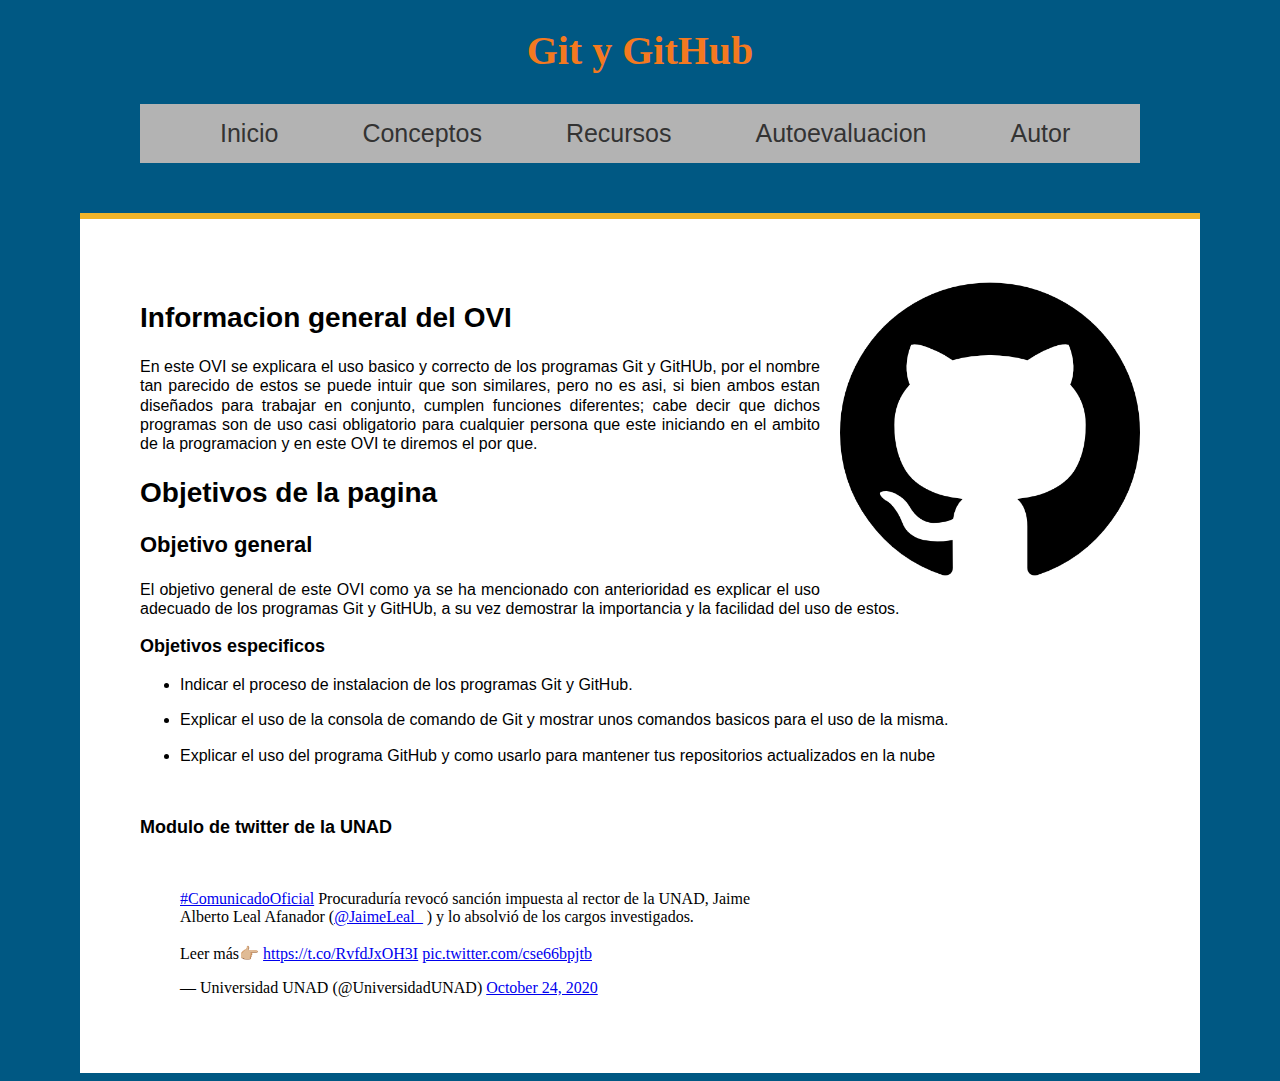
<file: index.html>
<!DOCTYPE html>
<html lang="es" dir="ltr">
  <head>
    <meta name=»author» content="Juan Jose Gamez" />
    <meta name=»google» content=»nositelinkssearchbox» />
    <meta name=»keywords» content=» Git, GitHub, Unad, Html » />
    <meta name=»description» content="OVI explicativo sobre Git y GitHub,
    realizado por estudiante de la UNAD en el año 2020 como parte de un trabajo
    del curso de diseño web" />
    <meta charset="utf-8">
    <title>Git y GitHub</title>
    <link rel="stylesheet" href="styles.css">
  </head>
  <body>
    <h1 class="t_principal">Git y GitHub</h1>
    <header>

      <nav class="navegacion">
        <ul class="menu">
          <li> <a href="index.html">Inicio</a></li>
          <li> <a href="#">Conceptos</a>
              <ul class="submenu">
                <li> <a href="Conceptos01.html">Git</a></li>
                <li> <a href="Conceptos02.html">GitHUb</a></li>
              </ul>
          </li>
          <li> <a href="#">Recursos</a>
              <ul class="submenu">
                <li> <a href="Recursos01.html">Recursos visuales</a></li>
                <li> <a href="Recursos02.html">Recursos</a></li>
              </ul>
          </li>
          <li> <a href="#">Autoevaluacion</a>
              <ul class="submenu">
                <li> <a href="Autoevaluacion01.html">Autoevaluacion 1</a></li>
                <li> <a href="Autoevaluacion02.html">Autoevaluacion 2</a></li>
                <li> <a href="evaluacion.html">Evaluacion del sitio</a> </li>
              </ul>
          </li>
          <li> <a href="Autor.html">Autor</a></li>

        </ul>
      </nav>
    </header>


    <div class="container">
      <img class="ima_derecha"src="Img/logo_github.png" alt="">

      <h2 class="t_2">Informacion general del OVI</h2>
        <p class="parrafo">En este OVI se explicara el uso basico y correcto de los programas Git y GitHUb, por el nombre tan parecido de estos se
        puede intuir que son similares, pero no es asi, si bien ambos estan diseñados para trabajar en conjunto, cumplen funciones
      diferentes; cabe decir que dichos programas son de uso casi obligatorio para cualquier persona que este iniciando en el ambito de la programacion
    y en este OVI te diremos el por que.</p>
    <h2 class="t_2">Objetivos de la pagina</h2>
      <h3 class="t_3">Objetivo general</h3>
        <p class="parrafo">El objetivo general de este OVI como ya se ha mencionado con anterioridad es explicar el uso adecuado de los programas Git y
        GitHUb, a su vez demostrar la importancia y la facilidad del uso de estos.</p>
      <h3 class="t_4">Objetivos especificos</h3>
        <ul>
          <li>
            <p class="parrafo">Indicar el proceso de instalacion de los programas Git y GitHub.</p>
          </li>
          <li>
            <p class="parrafo">Explicar el uso de la consola de comando de Git y mostrar unos comandos basicos para el uso de la misma.</p>
          </li>
          <li>
            <p class="parrafo">Explicar el uso del programa GitHub y como usarlo para mantener tus repositorios actualizados en la nube</p>
          </li>
        </ul>
        <br>
      <h3 class="t_4">Modulo de twitter de la UNAD</h3>
        <br>
          <div>
            <aside class="modulo">
              <blockquote class="twitter-tweet"><p lang="es" dir="ltr"><a href="https://twitter.com/hashtag/ComunicadoOficial?src=hash&amp;ref_src=twsrc%5Etfw">#ComunicadoOficial</a> Procuraduría revocó sanción impuesta al rector de la UNAD, Jaime Alberto Leal Afanador (<a href="https://twitter.com/JaimeLeal_?ref_src=twsrc%5Etfw">@JaimeLeal_</a> ) y lo absolvió de los cargos investigados.<br><br>Leer más👉🏼 <a href="https://t.co/RvfdJxOH3I">https://t.co/RvfdJxOH3I</a> <a href="https://t.co/cse66bpjtb">pic.twitter.com/cse66bpjtb</a></p>&mdash; Universidad UNAD (@UniversidadUNAD) <a href="https://twitter.com/UniversidadUNAD/status/1320010854277042176?ref_src=twsrc%5Etfw">October 24, 2020</a></blockquote> <script async src="https://platform.twitter.com/widgets.js" charset="utf-8"></script>

            </aside>
          </div>

    </div>



  </body>
</html>
</file>
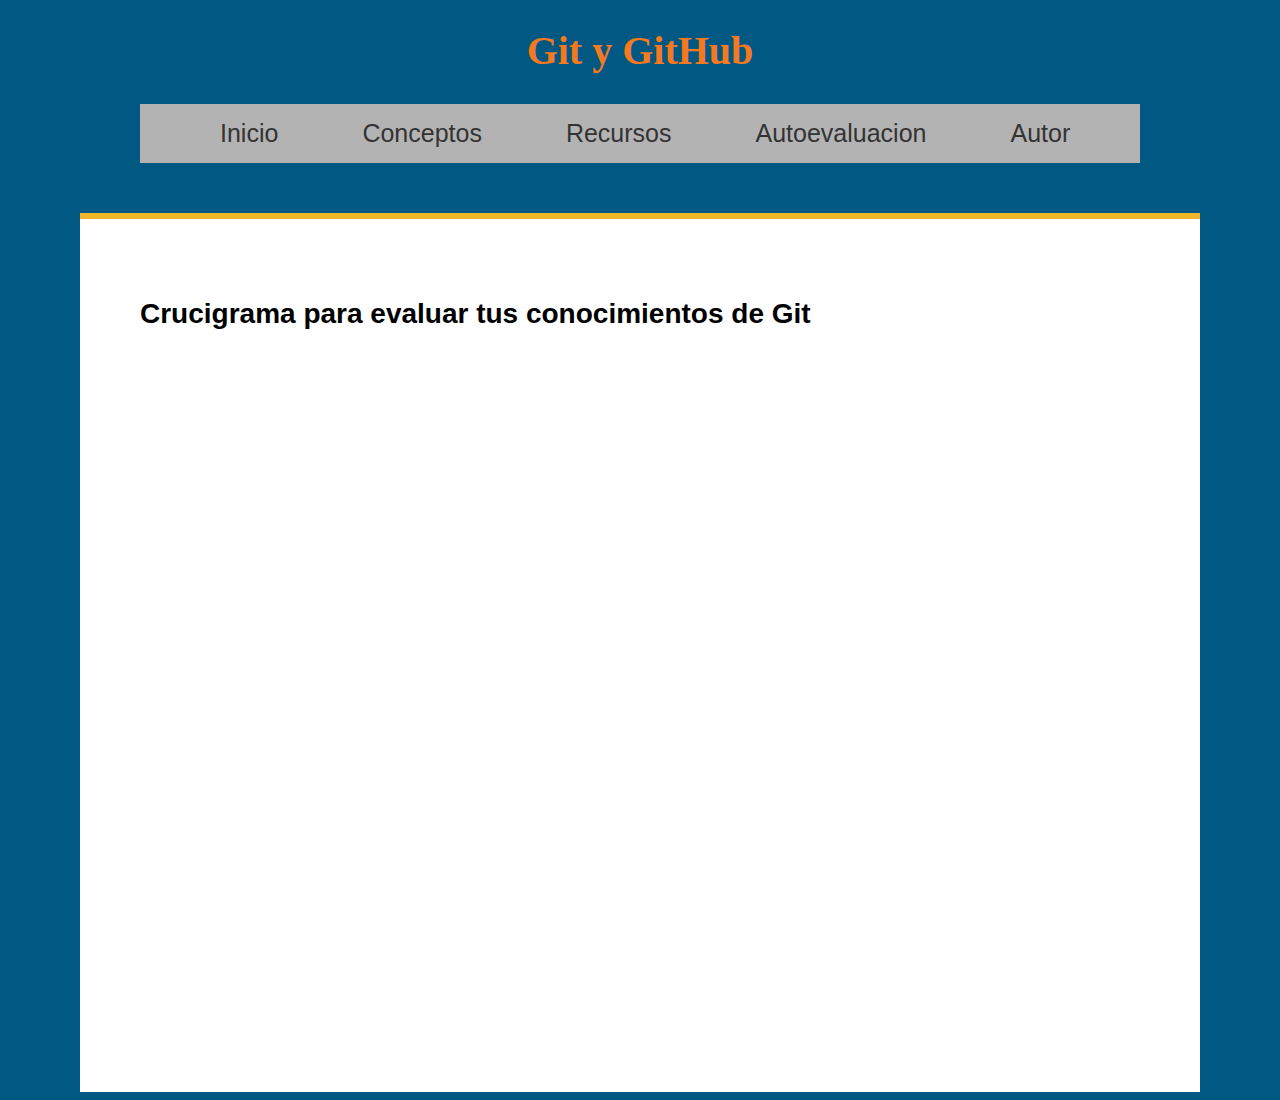
<file: Autoevaluacion01.html>
<!DOCTYPE html>
<html lang="en" dir="ltr">
  <head>
    <meta charset="utf-8">
    <title>Git y GitHub</title>
    <link rel="stylesheet" href="styles.css">
  </head>
  <body>
    <h1 class="t_principal">Git y GitHub</h1>
    <header>

      <nav class="navegacion">
        <ul class="menu">
          <li> <a href="index.html">Inicio</a></li>
          <li> <a href="#">Conceptos</a>
              <ul class="submenu">
                <li> <a href="Conceptos01.html">Git</a></li>
                <li> <a href="Conceptos02.html">GitHUb</a></li>
              </ul>
          </li>
          <li> <a href="#">Recursos</a>
              <ul class="submenu">
                <li> <a href="Recursos01.html">Recursos visuales</a></li>
                <li> <a href="Recursos02.html">Recursos </a></li>
              </ul>
          </li>
          <li> <a href="#">Autoevaluacion</a>
              <ul class="submenu">
                <li> <a href="Autoevaluacion01.html">Autoevaluacion 1</a></li>
                <li> <a href="Autoevaluacion02.html">Autoevaluacion 2</a></li>
                <li> <a href="evaluacion.html">Evaluacion del sitio</a> </li>
              </ul>
          </li>
          <li> <a href="Autor.html">Autor</a></li>

        </ul>
      </nav>
    </header>

     <div class="container">
       <h1 class="t_2">Crucigrama para evaluar tus conocimientos de Git</h1>
       <iframe width="765" height="680" frameborder="0" src="https://es.educaplay.com/juego/7832064-evaluacion_git.html"></iframe>
     </div>


  </body>
</html>
</file>
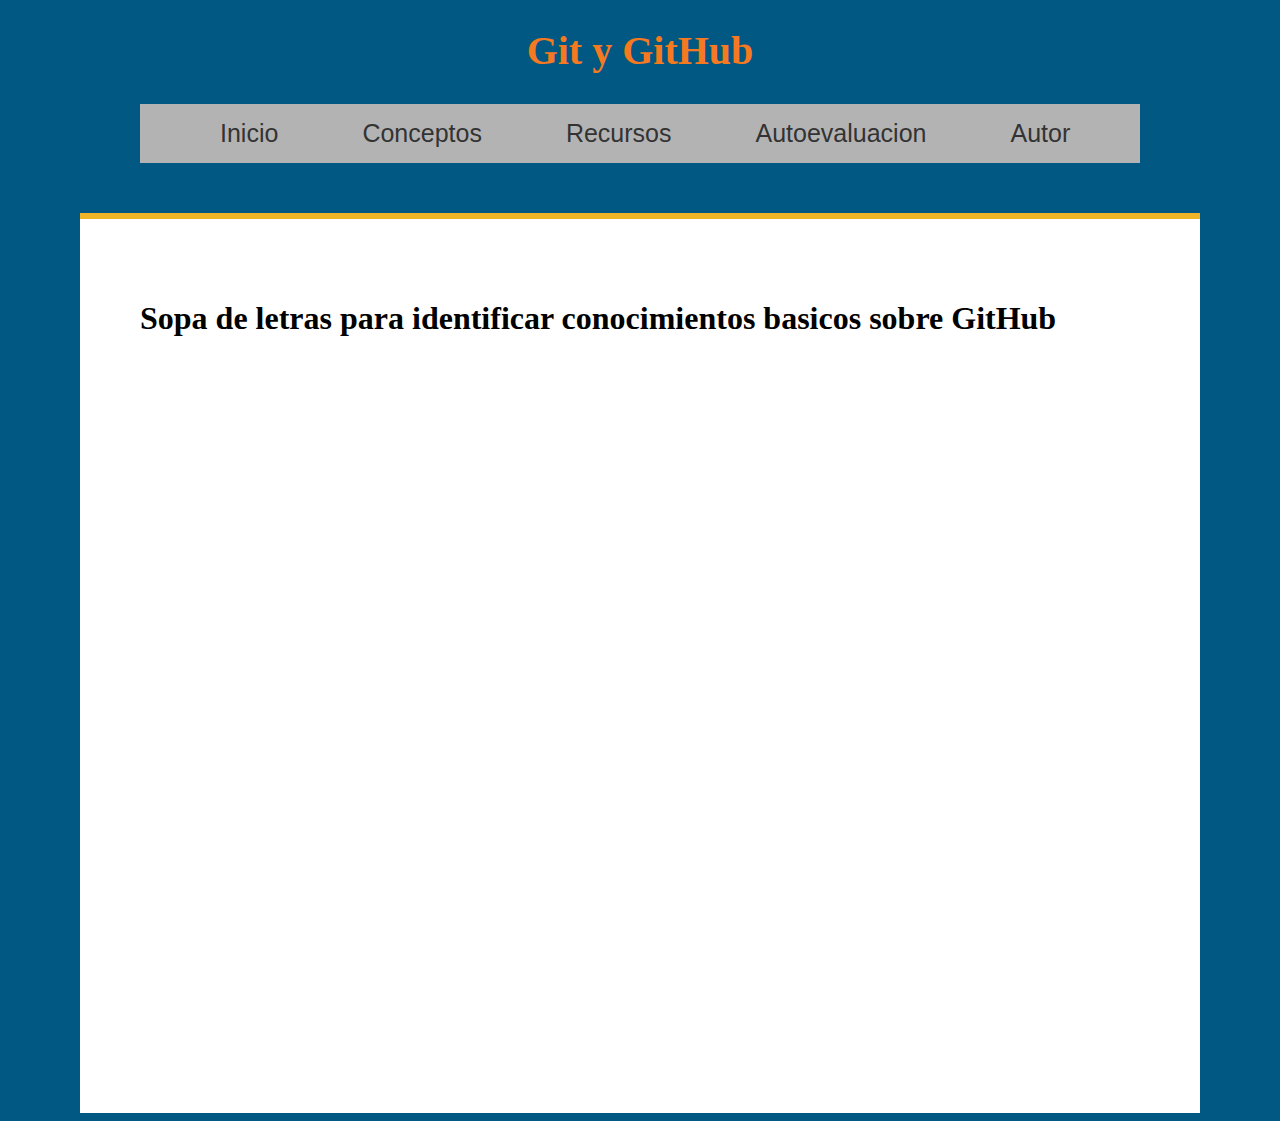
<file: Autoevaluacion02.html>
<!DOCTYPE html>
<html lang="en" dir="ltr">
  <head>
    <meta charset="utf-8">
    <title>Git y GitHub</title>
    <link rel="stylesheet" href="styles.css">
  </head>
  <body>
    <h1 class="t_principal">Git y GitHub</h1>
    <header>

      <nav class="navegacion">
        <ul class="menu">
          <li> <a href="index.html">Inicio</a></li>
          <li> <a href="#">Conceptos</a>
              <ul class="submenu">
                <li> <a href="Conceptos01.html">Git</a></li>
                <li> <a href="Conceptos02.html">GitHUb</a></li>
              </ul>
          </li>
          <li> <a href="#">Recursos</a>
              <ul class="submenu">
                <li> <a href="Recursos01.html">Recursos visuales</a></li>
                <li> <a href="Recursos02.html">Recursos</a></li>
              </ul>
          </li>
          <li> <a href="#">Autoevaluacion</a>
              <ul class="submenu">
                <li> <a href="Autoevaluacion01.html">Autoevaluacion 1</a></li>
                <li> <a href="Autoevaluacion02.html">Autoevaluacion 2</a></li>
                <li> <a href="evaluacion.html">Evaluacion del sitio</a> </li>
              </ul>
          </li>
          <li> <a href="Autor.html">Autor</a></li>

        </ul>
      </nav>
    </header>

    <div class="container">
      <h1 class:"t_2">
        Sopa de letras para identificar conocimientos basicos sobre GitHub
      </h1>
      <iframe width="795" height="690" frameborder="0" src="https://es.educaplay.com/juego/7832364-evolucion_github.html"></iframe>
    </div>

  </body>
</html>
</file>
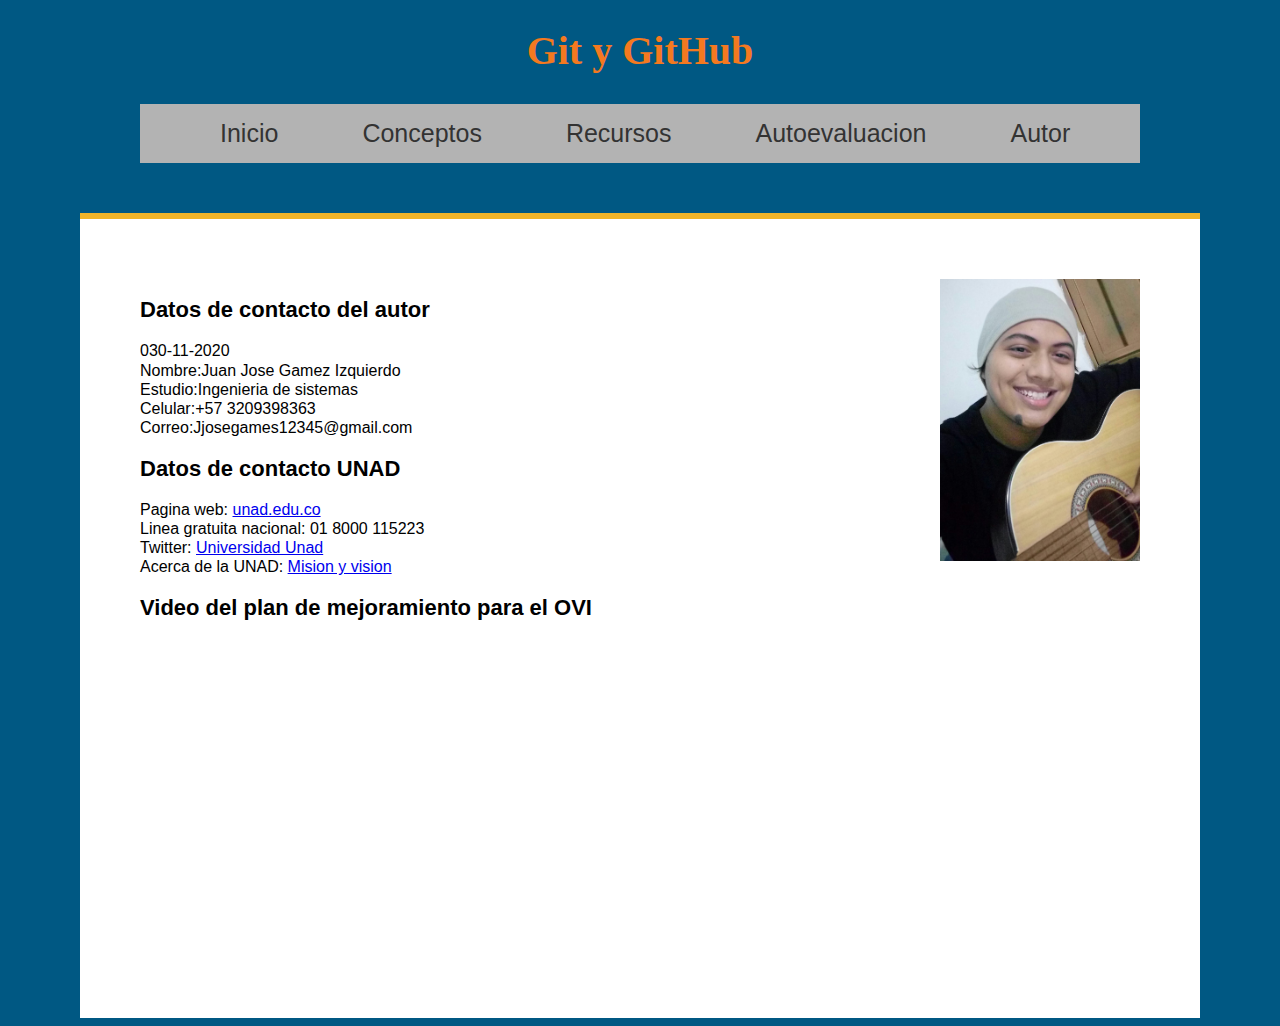
<file: Autor.html>
<!DOCTYPE html>
<html lang="en" dir="ltr">
  <head>
    <meta charset="utf-8">
    <title>Git y GitHub</title>
    <link rel="stylesheet" href="styles.css">
  </head>
  <body>
    <h1 class="t_principal">Git y GitHub</h1>
    <header>

      <nav class="navegacion">
        <ul class="menu">
          <li> <a href="index.html">Inicio</a></li>
          <li> <a href="#">Conceptos</a>
              <ul class="submenu">
                <li> <a href="Conceptos01.html">Git</a></li>
                <li> <a href="Conceptos02.html">GitHUb</a></li>
              </ul>
          </li>
          <li> <a href="#">Recursos</a>
              <ul class="submenu">
                <li> <a href="Recursos01.html">Recursos visuales</a></li>
                <li> <a href="Recursos02.html">Recursos </a></li>
              </ul>
          </li>
          <li> <a href="#">Autoevaluacion</a>
              <ul class="submenu">
                <li> <a href="Autoevaluacion01.html">Autoevaluacion 1</a></li>
                <li> <a href="Autoevaluacion02.html">Autoevaluacion 2</a></li>
                <li> <a href="evaluacion.html">Evaluacion del sitio</a> </li>
              </ul>
          </li>
          <li> <a href="Autor.html">Autor</a></li>

        </ul>
      </nav>
    </header>

    <div class="container">
      <img class="ima_derecha3"src="Img/autor.jpg" alt="">
      <h2 class="t_3">Datos de contacto del autor</h2>

        <p class="parrafo">
          <time>030-11-2020</time><br>
            <strong>Nombre:</strong>Juan Jose Gamez Izquierdo<br>
            <strong>Estudio:</strong>Ingenieria de sistemas<br>
            <strong>Celular:</strong>+57 3209398363<br>
            <strong>Correo:</strong>Jjosegames12345@gmail.com<br>
        </p>

      <h2 class="t_3">Datos de contacto UNAD</h2>
        <p class="parrafo">
          <strong>Pagina web: </strong> <a href="https://www.unad.edu.co/">unad.edu.co</a> <br>
          <strong>Linea gratuita nacional: </strong> 01 8000 115223 <br>
          <strong>Twitter: </strong> <a href="https://twitter.com/UniversidadUNAD">Universidad Unad</a> <br>
          <strong>Acerca de la UNAD: </strong> <a href="https://informacion.unad.edu.co/"> Mision y vision</a>
        </p>
        <h2 class="t_3">Video del plan de mejoramiento para el OVI</h2>
        <iframe width="560" height="315" src="https://www.youtube.com/embed/nYPp9CNBnVY" frameborder="0" allow="accelerometer; autoplay; clipboard-write; encrypted-media; gyroscope; picture-in-picture" allowfullscreen></iframe>

    </div>



  </body>
</html>
</file>
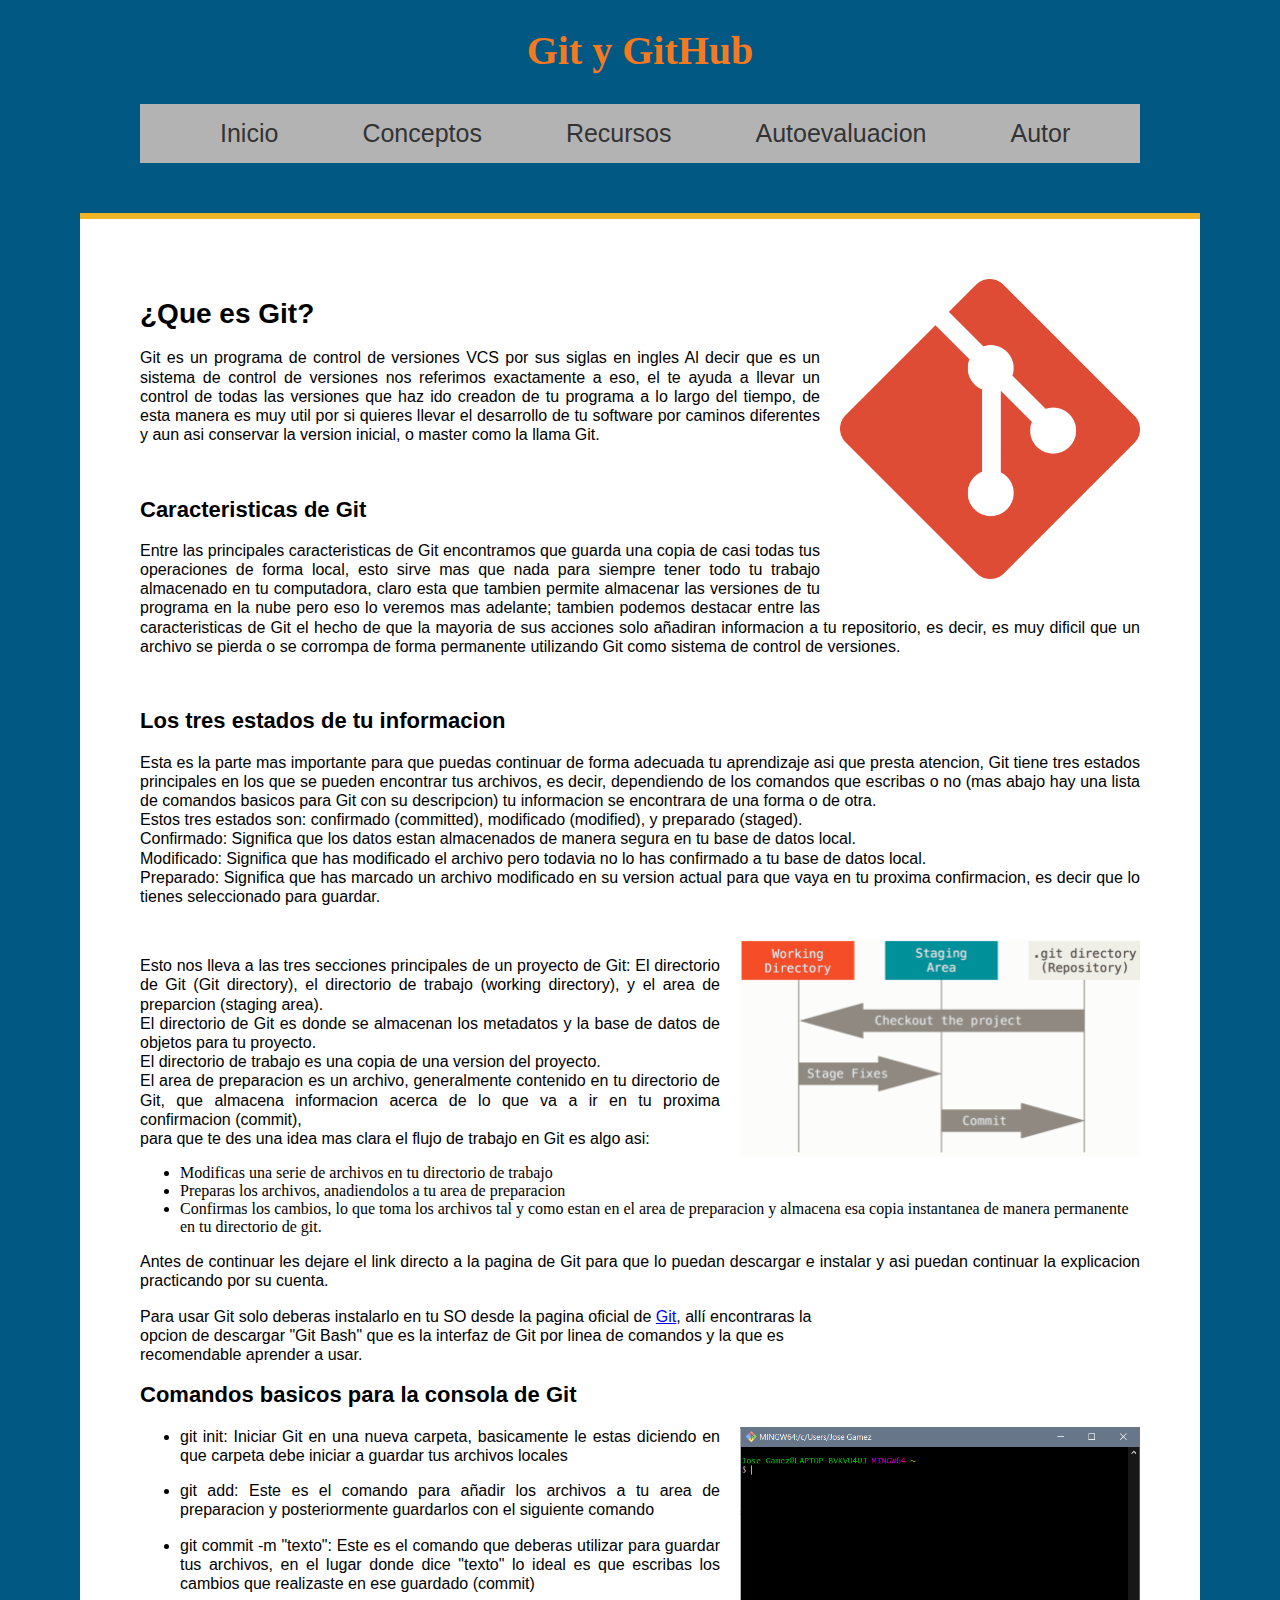
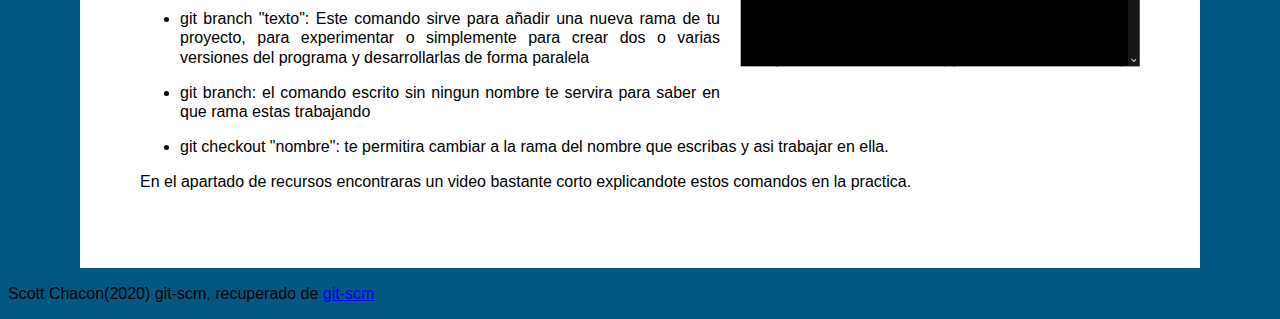
<file: Conceptos01.html>
<!DOCTYPE html>
<html lang="en" dir="ltr">
  <head>
    <meta charset="utf-8">
    <title>Git y GitHub</title>
    <link rel="stylesheet" href="styles.css">
  </head>
  <body>
    <h1 class="t_principal">Git y GitHub</h1>
    <header>

      <nav class="navegacion">
        <ul class="menu">
          <li> <a href="index.html">Inicio</a></li>
          <li> <a href="#">Conceptos</a>
              <ul class="submenu">
                <li> <a href="Conceptos01.html">Git</a></li>
                <li> <a href="Conceptos02.html">GitHUb</a></li>
              </ul>
          </li>
          <li> <a href="#">Recursos</a>
              <ul class="submenu">
                <li> <a href="Recursos01.html">Recursos visuales</a></li>
                <li> <a href="Recursos02.html">Recursos</a></li>
              </ul>
          </li>
          <li> <a href="#">Autoevaluacion</a>
              <ul class="submenu">
                <li> <a href="Autoevaluacion01.html">Autoevaluacion 1</a></li>
                <li> <a href="Autoevaluacion02.html">Autoevaluacion 2</a></li>
                <li> <a href="evaluacion.html">Evaluacion del sitio</a> </li>
              </ul>
          </li>
          <li> <a href="Autor.html">Autor</a></li>

        </ul>
      </nav>
    </header>

     <div class="container">
       <img class="ima_derecha"src="Img/logo_git.png" alt="">
       <h1 class="t_2">¿Que es Git?</h1>
       <p class="parrafo">Git es un programa de control de versiones VCS por sus siglas en ingles
       Al decir que es un sistema de control de versiones nos referimos exactamente a eso, el
      te ayuda a llevar un control de todas las versiones que haz ido creadon de tu programa
    a lo largo del tiempo, de esta manera es muy util por si quieres llevar el desarrollo de tu
   software por caminos diferentes y aun asi conservar la version inicial, o master como la llama
 Git. </p>
     <br>
     <h2 class="t_3"> Caracteristicas de Git</h2>
     <p class="parrafo">
       Entre las principales caracteristicas de Git encontramos que guarda una copia de casi
       todas tus operaciones de forma local, esto sirve mas que nada para siempre tener todo tu
       trabajo almacenado en tu computadora, claro esta que tambien permite almacenar las versiones
       de tu programa en la nube pero eso lo veremos mas adelante; tambien podemos destacar
       entre las caracteristicas de Git el hecho de que la mayoria de sus acciones solo añadiran
        informacion a tu repositorio, es decir, es muy dificil que un archivo se pierda o se
        corrompa de forma permanente utilizando Git como sistema de control de versiones.
     </p>
     <br>
     <h2 class="t_3">Los tres estados de tu informacion</h2>
      <p class="parrafo">
        Esta es la parte mas importante para que puedas continuar de forma adecuada tu aprendizaje
        asi que presta atencion, Git tiene tres estados principales en los que se pueden encontrar
        tus archivos, es decir, dependiendo de los comandos que escribas o no (mas abajo hay
        una lista de comandos basicos para Git con su descripcion) tu informacion se encontrara
        de una forma o de otra. <br>
        Estos tres estados son: confirmado (committed), modificado (modified), y preparado (staged). <br>
        Confirmado: Significa que los datos estan almacenados de manera segura en tu base de datos local. <br>
        Modificado: Significa que has modificado el archivo pero todavia no lo has confirmado a tu base de
        datos local. <br>
        Preparado: Significa que has marcado un archivo modificado en su version actual para que
        vaya en tu proxima confirmacion, es decir que lo tienes seleccionado para guardar.
      </p>
      <br>
      <img class="ima_derecha2"src="Img/flujo.PNG" alt="">
      <p class="parrafo">
        Esto nos lleva a las tres secciones principales de un proyecto de Git: El directorio de Git
        (Git directory), el directorio de trabajo (working directory), y el area de preparcion
        (staging area). <br>
        El directorio de Git es donde se almacenan los metadatos y la base de datos de objetos para tu
        proyecto. <br>
        El directorio de trabajo es una copia de una version del proyecto. <br>
        El area de preparacion es un archivo, generalmente contenido en tu directorio de Git, que
        almacena informacion acerca de lo que va a ir en tu proxima confirmacion (commit),<br>
        para que te des una idea mas clara el flujo de trabajo en Git es algo asi: <br>
        <ul>
          <li>Modificas una serie de archivos en tu directorio de trabajo</li>
          <li>Preparas los archivos, anadiendolos a tu area de preparacion</li>
          <li>Confirmas los cambios, lo que toma los archivos tal y como estan en el area de preparacion
           y almacena esa copia instantanea de manera permanente en tu directorio de git.</li>
        </ul>

      </p>
      <p class="parrafo">Antes de continuar les dejare el link directo a la pagina de Git para que lo puedan descargar e instalar y asi
      puedan continuar la explicacion practicando por su cuenta.</p>
      <p class="parrafo">
        Para usar Git solo deberas instalarlo en tu SO desde la pagina
        oficial de <a href="https://git-scm.com/"> Git</a>, allí encontraras
        la<br> opcion de descargar "Git Bash" que es la interfaz de Git por
        linea de comandos y la que es<br> recomendable aprender a usar.
      </p>
      <h2 class="t_3">Comandos basicos para la consola de Git</h2>
      <img class="ima_derecha2"src="Img/git_bash.PNG" alt="">

      <ul>
        <li>
          <p class="parrafo">git init: Iniciar Git en una nueva carpeta, basicamente le estas
          diciendo en que carpeta debe iniciar a guardar tus archivos locales</p>
        </li>
        <li>
          <p class="parrafo">git add: Este es el comando para añadir los archivos a tu area de preparacion y posteriormente guardarlos con el siguiente comando</p>
        </li>
        <li>
          <p class="parrafo">git commit -m "texto": Este es el comando que deberas utilizar para guardar tus archivos, en el lugar donde dice "texto"
          lo ideal es que escribas los cambios que realizaste en ese guardado (commit)</p>
        </li>
        <li>
          <p class="parrafo">git branch "texto": Este comando sirve para añadir una nueva rama de tu proyecto, para experimentar o simplemente para crear
          dos o varias versiones del programa y desarrollarlas de forma paralela</p>
        </li>
        <li>
          <p class="parrafo">git branch: el comando escrito sin ningun nombre te servira para saber en que rama estas trabajando</p>
        </li>
        <li>
          <p class="parrafo">git checkout "nombre": te permitira cambiar a la rama del nombre que escribas y asi trabajar en ella.</p>
        </li>
      </ul>
      <p class="parrafo">En el apartado de recursos encontraras un video bastante corto explicandote estos comandos en la practica.</p>
     </div>
     <p class="parrafo">Scott Chacon(2020) git-scm, recuperado de <a href="https://normasapa.com/como-citar-referenciar-paginas-web-con-normas-apa/">git-scm</a> </p>

  </body>
</html>
</file>
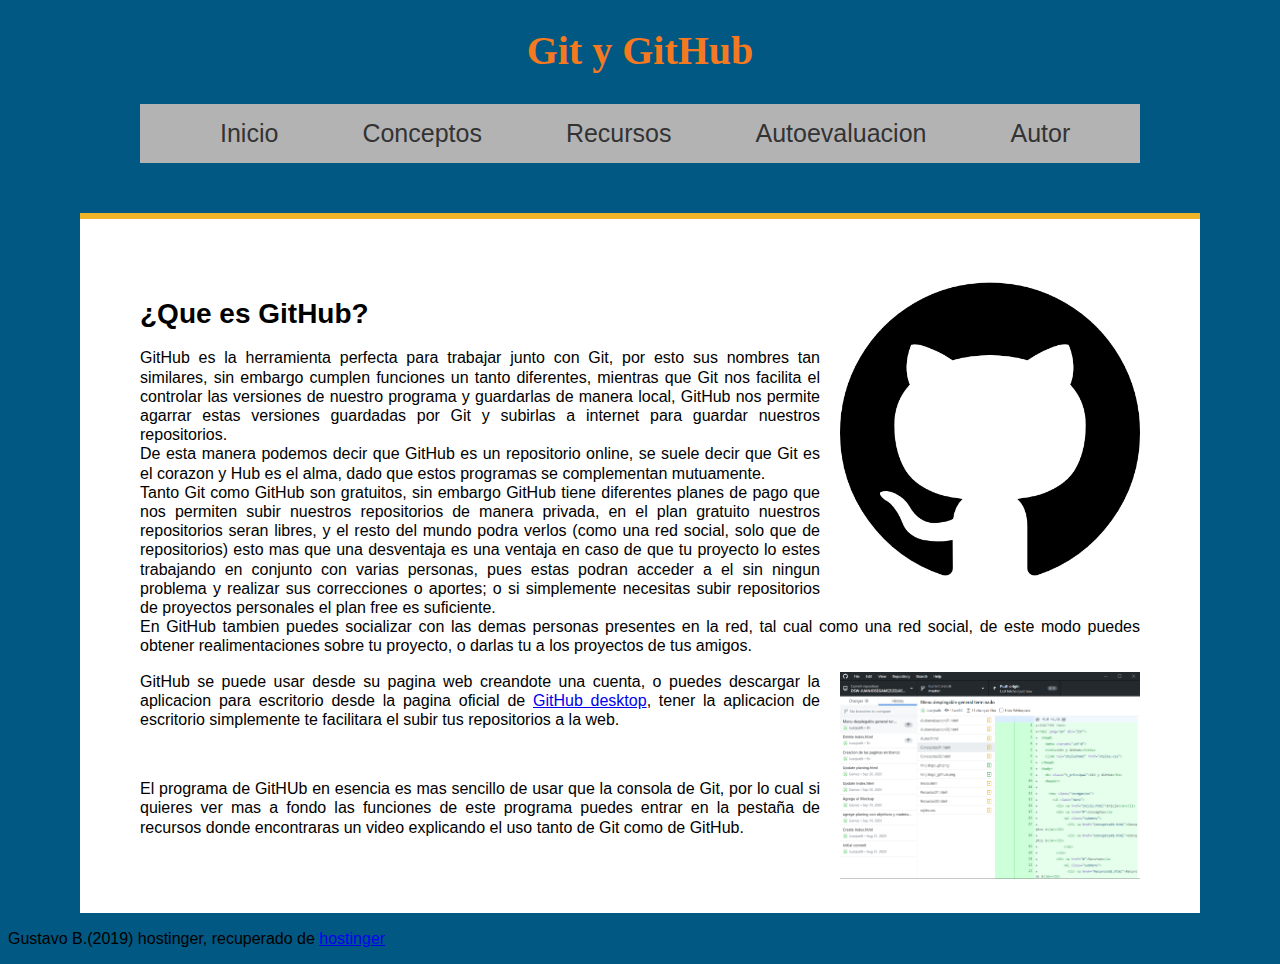
<file: Conceptos02.html>
<!DOCTYPE html>
<html lang="en" dir="ltr">
  <head>
    <meta charset="utf-8">
    <title>Git y GitHub</title>
    <link rel="stylesheet" href="styles.css">
  </head>
  <body>
    <h1 class="t_principal">Git y GitHub</h1>
    <header>

      <nav class="navegacion">
        <ul class="menu">
          <li> <a href="index.html">Inicio</a></li>
          <li> <a href="#">Conceptos</a>
              <ul class="submenu">
                <li> <a href="Conceptos01.html">Git</a></li>
                <li> <a href="Conceptos02.html">GitHUb</a></li>
              </ul>
          </li>
          <li> <a href="#">Recursos</a>
              <ul class="submenu">
                <li> <a href="Recursos01.html">Recursos visuales</a></li>
                <li> <a href="Recursos02.html">Recursos</a></li>
              </ul>
          </li>
          <li> <a href="#">Autoevaluacion</a>
              <ul class="submenu">
                <li> <a href="Autoevaluacion01.html">Autoevaluacion 1</a></li>
                <li> <a href="Autoevaluacion02.html">Autoevaluacion 2</a></li>
                <li> <a href="evaluacion.html">Evaluacion del sitio</a> </li>
              </ul>
          </li>
          <li> <a href="Autor.html">Autor</a></li>

        </ul>
      </nav>
    </header>

    <div class="container">
        <img class="ima_derecha"src="Img/logo_github.png" alt="">
        <h1 class="t_2">¿Que es GitHub?</h1>
        <p class="parrafo">
          GitHub es la herramienta perfecta para trabajar junto con Git, por esto sus nombres tan similares,
          sin embargo cumplen funciones un tanto diferentes, mientras que Git nos facilita el controlar las versiones de nuestro programa y guardarlas
          de manera local, GitHub nos permite agarrar estas versiones guardadas por Git y subirlas a internet para guardar nuestros repositorios. <br>
          De esta manera podemos decir que GitHub es un repositorio online, se suele decir que Git es el corazon y Hub es el alma, dado que estos programas
          se complementan mutuamente.
          <br>
          Tanto Git como GitHub son gratuitos, sin embargo GitHub tiene diferentes planes de pago que nos permiten subir nuestros repositorios de manera
          privada, en el plan gratuito nuestros repositorios seran libres, y el resto del mundo podra verlos (como una red social, solo que de repositorios)
           esto mas que una desventaja es una ventaja en caso de que tu proyecto lo estes trabajando en conjunto con varias personas, pues estas podran
           acceder a el sin ningun problema y realizar sus correcciones o aportes; o si simplemente necesitas subir repositorios de proyectos personales el plan
           free es suficiente.
           <br>
           En GitHub tambien puedes socializar con las demas personas presentes en la red, tal cual como una red social, de este modo puedes obtener
           realimentaciones sobre tu proyecto, o darlas tu a los proyectos de tus amigos.
         </p>
          <img class="ima_derecha"src="Img/github_desktop.PNG" alt="">

         <p class="parrafo">GitHub se puede usar desde su pagina web creandote una cuenta, o puedes descargar la aplicacion para escritorio desde la pagina
           oficial de <a href="https://desktop.github.com/"> GitHub desktop</a>, tener la aplicacion de escritorio simplemente te facilitara el subir tus
           repositorios a la web.

         </p>
         <br>
         <p class="parrafo">El programa de GitHUb en esencia es mas sencillo de usar que la consola de Git, por lo cual si quieres ver mas a fondo
           las funciones de este programa puedes entrar en la pestaña de recursos donde encontraras un video explicando el uso tanto de Git como de GitHub.

         </p>


    </div>
<p class="parrafo"> Gustavo B.(2019) hostinger, recuperado de <a href="https://www.hostinger.co/tutoriales/que-es-github/"> hostinger</a></p>
  </body>
</html>
</file>
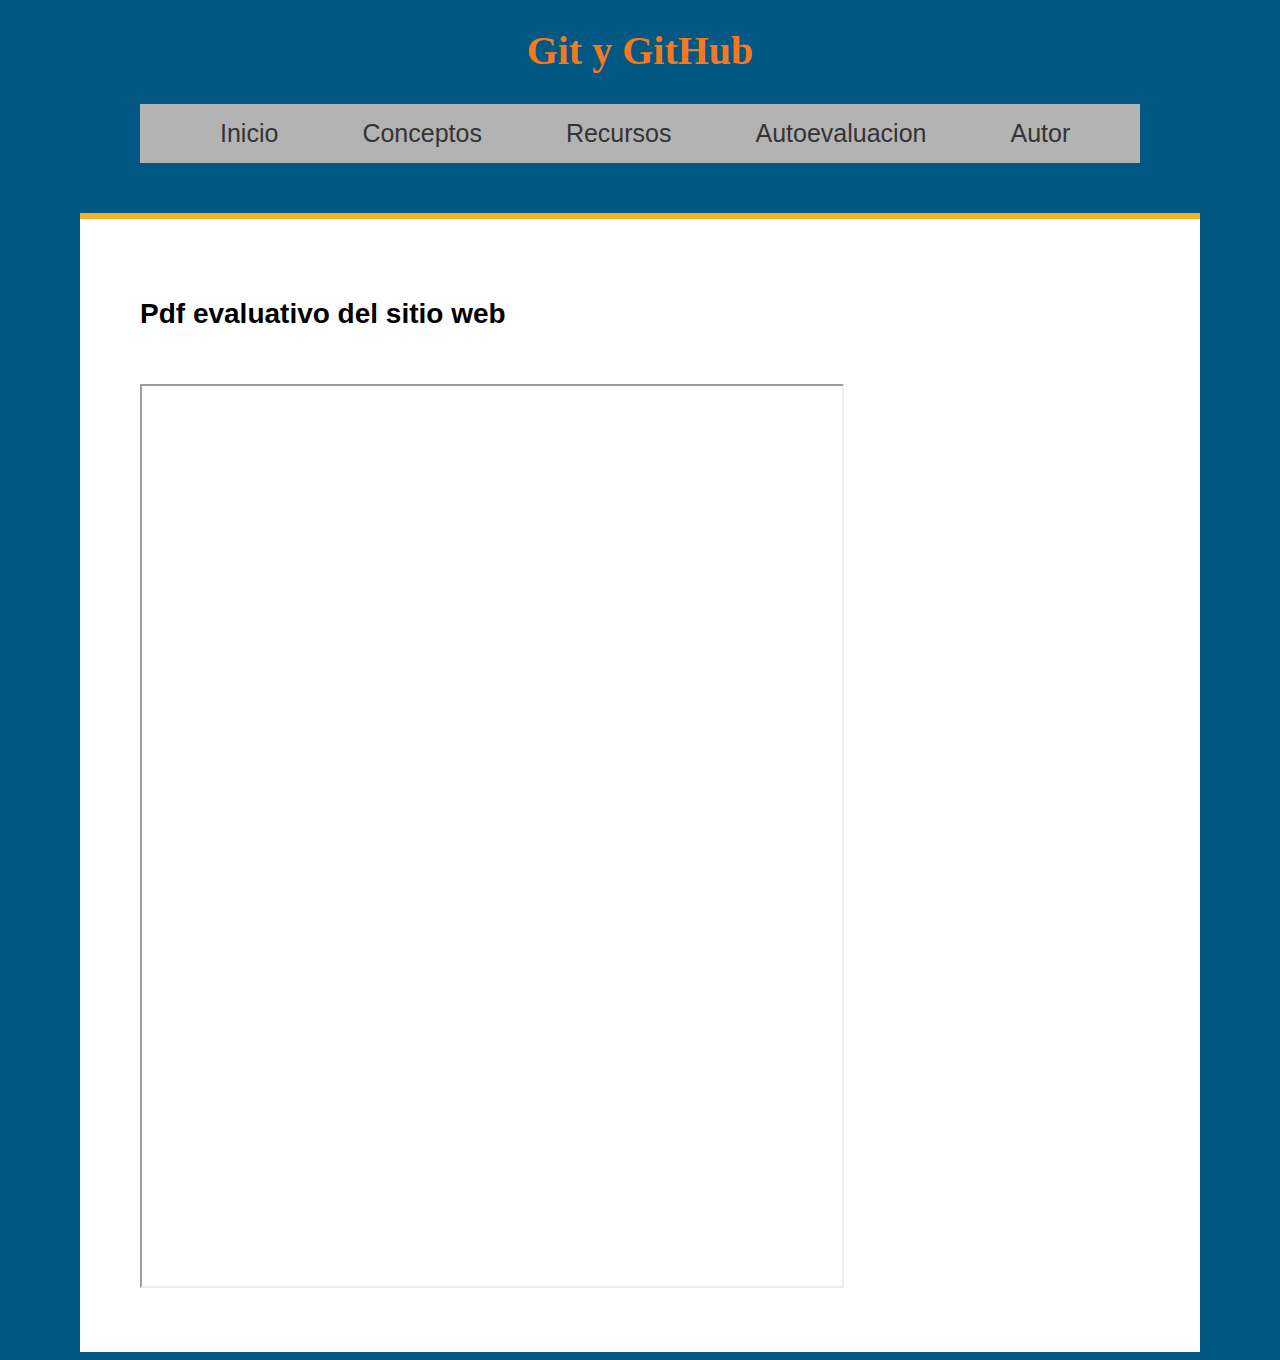
<file: evaluacion.html>
<!DOCTYPE html>
<html lang="en" dir="ltr">
  <head>
    <meta charset="utf-8">
    <title>Git y GitHub</title>
    <link rel="stylesheet" href="styles.css">
  </head>
  <body>
    <h1 class="t_principal">Git y GitHub</h1>
    <header>

      <nav class="navegacion">
        <ul class="menu">
          <li> <a href="index.html">Inicio</a></li>
          <li> <a href="#">Conceptos</a>
              <ul class="submenu">
                <li> <a href="Conceptos01.html">Git</a></li>
                <li> <a href="Conceptos02.html">GitHUb</a></li>
              </ul>
          </li>
          <li> <a href="#">Recursos</a>
              <ul class="submenu">
                <li> <a href="Recursos01.html">Recursos visuales</a></li>
                <li> <a href="Recursos02.html">Recursos </a></li>
              </ul>
          </li>
          <li> <a href="#">Autoevaluacion</a>
              <ul class="submenu">
                <li> <a href="Autoevaluacion01.html">Autoevaluacion 1</a></li>
                <li> <a href="Autoevaluacion02.html">Autoevaluacion 2</a></li>
                <li> <a href="evaluacion.html">Evaluacion del sitio</a> </li>
              </ul>
          </li>
          <li> <a href="Autor.html">Autor</a></li>

        </ul>
      </nav>
    </header>
    <div class="container">
      <h1 class="t_2">Pdf evaluativo del sitio web</h1>
      <br> <br>
      <iframe src="Matriz-EvalSite.pdf" width="700" height="900"></iframe>

    </div>

  </body>
</html>
</file>
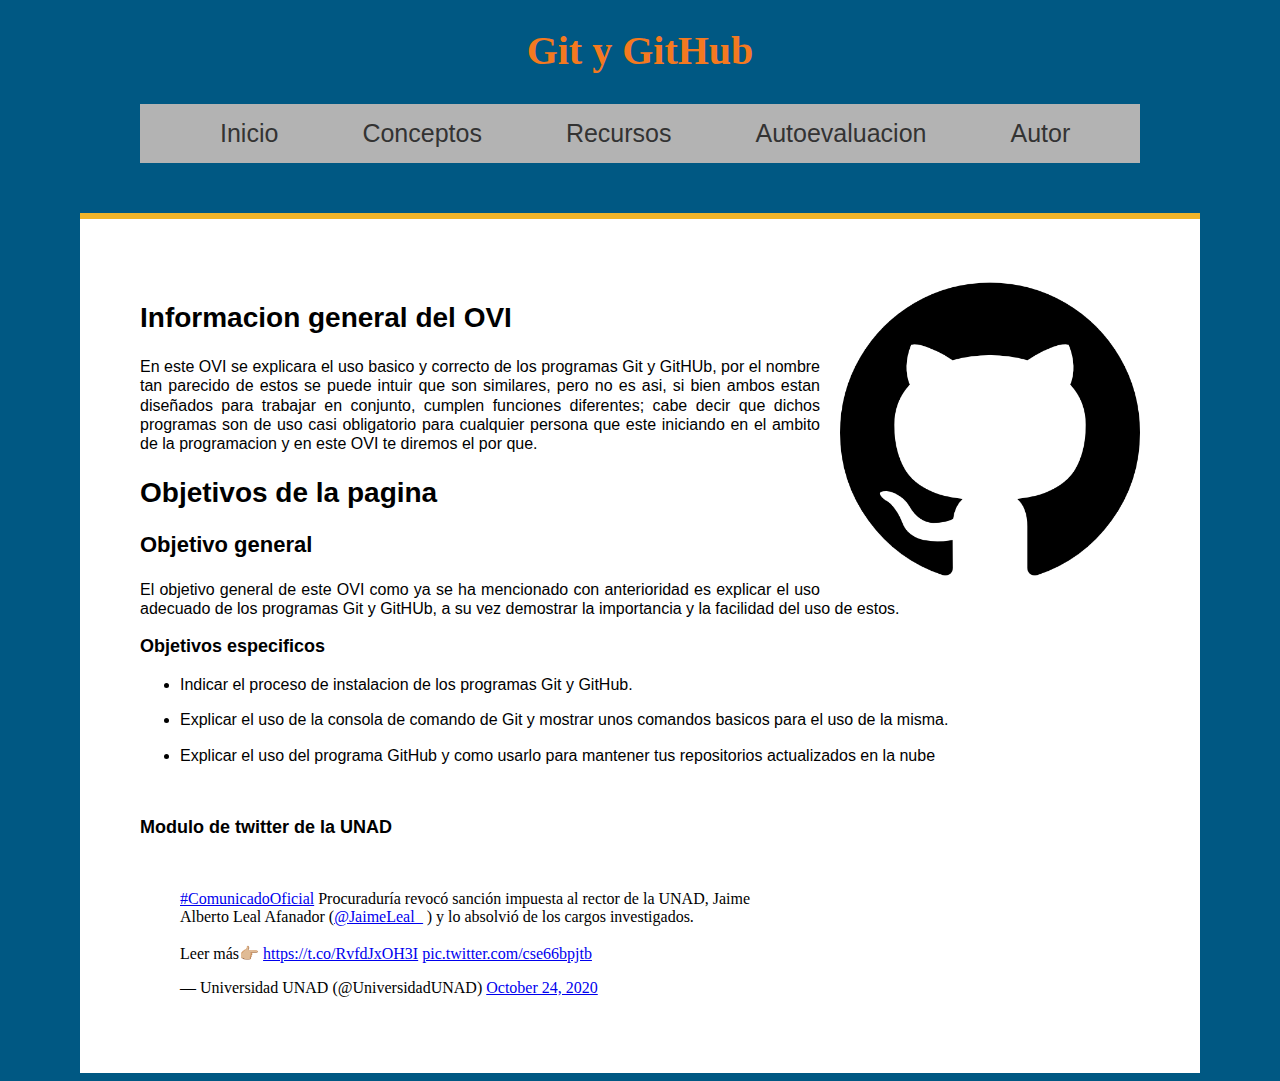
<file: Inicio.html>
<!DOCTYPE html>
<html lang="en" dir="ltr">
  <head>
    <meta charset="utf-8">
    <title>Git y GitHub</title>
    <link rel="stylesheet" href="styles.css">
  </head>
  <body>
    <h1 class="t_principal">Git y GitHub</h1>
    <header>

      <nav class="navegacion">
        <ul class="menu">
          <li> <a href="Inicio.html">Inicio</a></li>
          <li> <a href="#">Conceptos</a>
              <ul class="submenu">
                <li> <a href="Conceptos01.html">Git</a></li>
                <li> <a href="Conceptos02.html">GitHUb</a></li>
              </ul>
          </li>
          <li> <a href="#">Recursos</a>
              <ul class="submenu">
                <li> <a href="Recursos01.html">Recursos 1</a></li>
                <li> <a href="Recursos02.html">Recursos 2</a></li>
              </ul>
          </li>
          <li> <a href="#">Autoevaluacion</a>
              <ul class="submenu">
                <li> <a href="Autoevaluacion01.html">Autoevaluacion 1</a></li>
                <li> <a href="Autoevaluacion02.html">Autoevaluacion 2</a></li>
              </ul>
          </li>
          <li> <a href="Autor.html">Autor</a></li>

        </ul>
      </nav>
    </header>


    <div class="container">
      <img class="ima_derecha"src="Img/logo_github.png" alt="">

      <h2 class="t_2">Informacion general del OVI</h2>
        <p class="parrafo">En este OVI se explicara el uso basico y correcto de los programas Git y GitHUb, por el nombre tan parecido de estos se
        puede intuir que son similares, pero no es asi, si bien ambos estan diseñados para trabajar en conjunto, cumplen funciones
      diferentes; cabe decir que dichos programas son de uso casi obligatorio para cualquier persona que este iniciando en el ambito de la programacion
    y en este OVI te diremos el por que.</p>
    <h2 class="t_2">Objetivos de la pagina</h2>
      <h3 class="t_3">Objetivo general</h3>
        <p class="parrafo">El objetivo general de este OVI como ya se ha mencionado con anterioridad es explicar el uso adecuado de los programas Git y
        GitHUb, a su vez demostrar la importancia y la facilidad del uso de estos.</p>
      <h3 class="t_4">Objetivos especificos</h3>
        <ul>
          <li>
            <p class="parrafo">Indicar el proceso de instalacion de los programas Git y GitHub.</p>
          </li>
          <li>
            <p class="parrafo">Explicar el uso de la consola de comando de Git y mostrar unos comandos basicos para el uso de la misma.</p>
          </li>
          <li>
            <p class="parrafo">Explicar el uso del programa GitHub y como usarlo para mantener tus repositorios actualizados en la nube</p>
          </li>
        </ul>
        <br>
      <h3 class="t_4">Modulo de twitter de la UNAD</h3>
        <br>
          <div>
            <aside class="modulo">
              <blockquote class="twitter-tweet"><p lang="es" dir="ltr"><a href="https://twitter.com/hashtag/ComunicadoOficial?src=hash&amp;ref_src=twsrc%5Etfw">#ComunicadoOficial</a> Procuraduría revocó sanción impuesta al rector de la UNAD, Jaime Alberto Leal Afanador (<a href="https://twitter.com/JaimeLeal_?ref_src=twsrc%5Etfw">@JaimeLeal_</a> ) y lo absolvió de los cargos investigados.<br><br>Leer más👉🏼 <a href="https://t.co/RvfdJxOH3I">https://t.co/RvfdJxOH3I</a> <a href="https://t.co/cse66bpjtb">pic.twitter.com/cse66bpjtb</a></p>&mdash; Universidad UNAD (@UniversidadUNAD) <a href="https://twitter.com/UniversidadUNAD/status/1320010854277042176?ref_src=twsrc%5Etfw">October 24, 2020</a></blockquote> <script async src="https://platform.twitter.com/widgets.js" charset="utf-8"></script>

            </aside>
          </div>

    </div>



  </body>
</html>
</file>
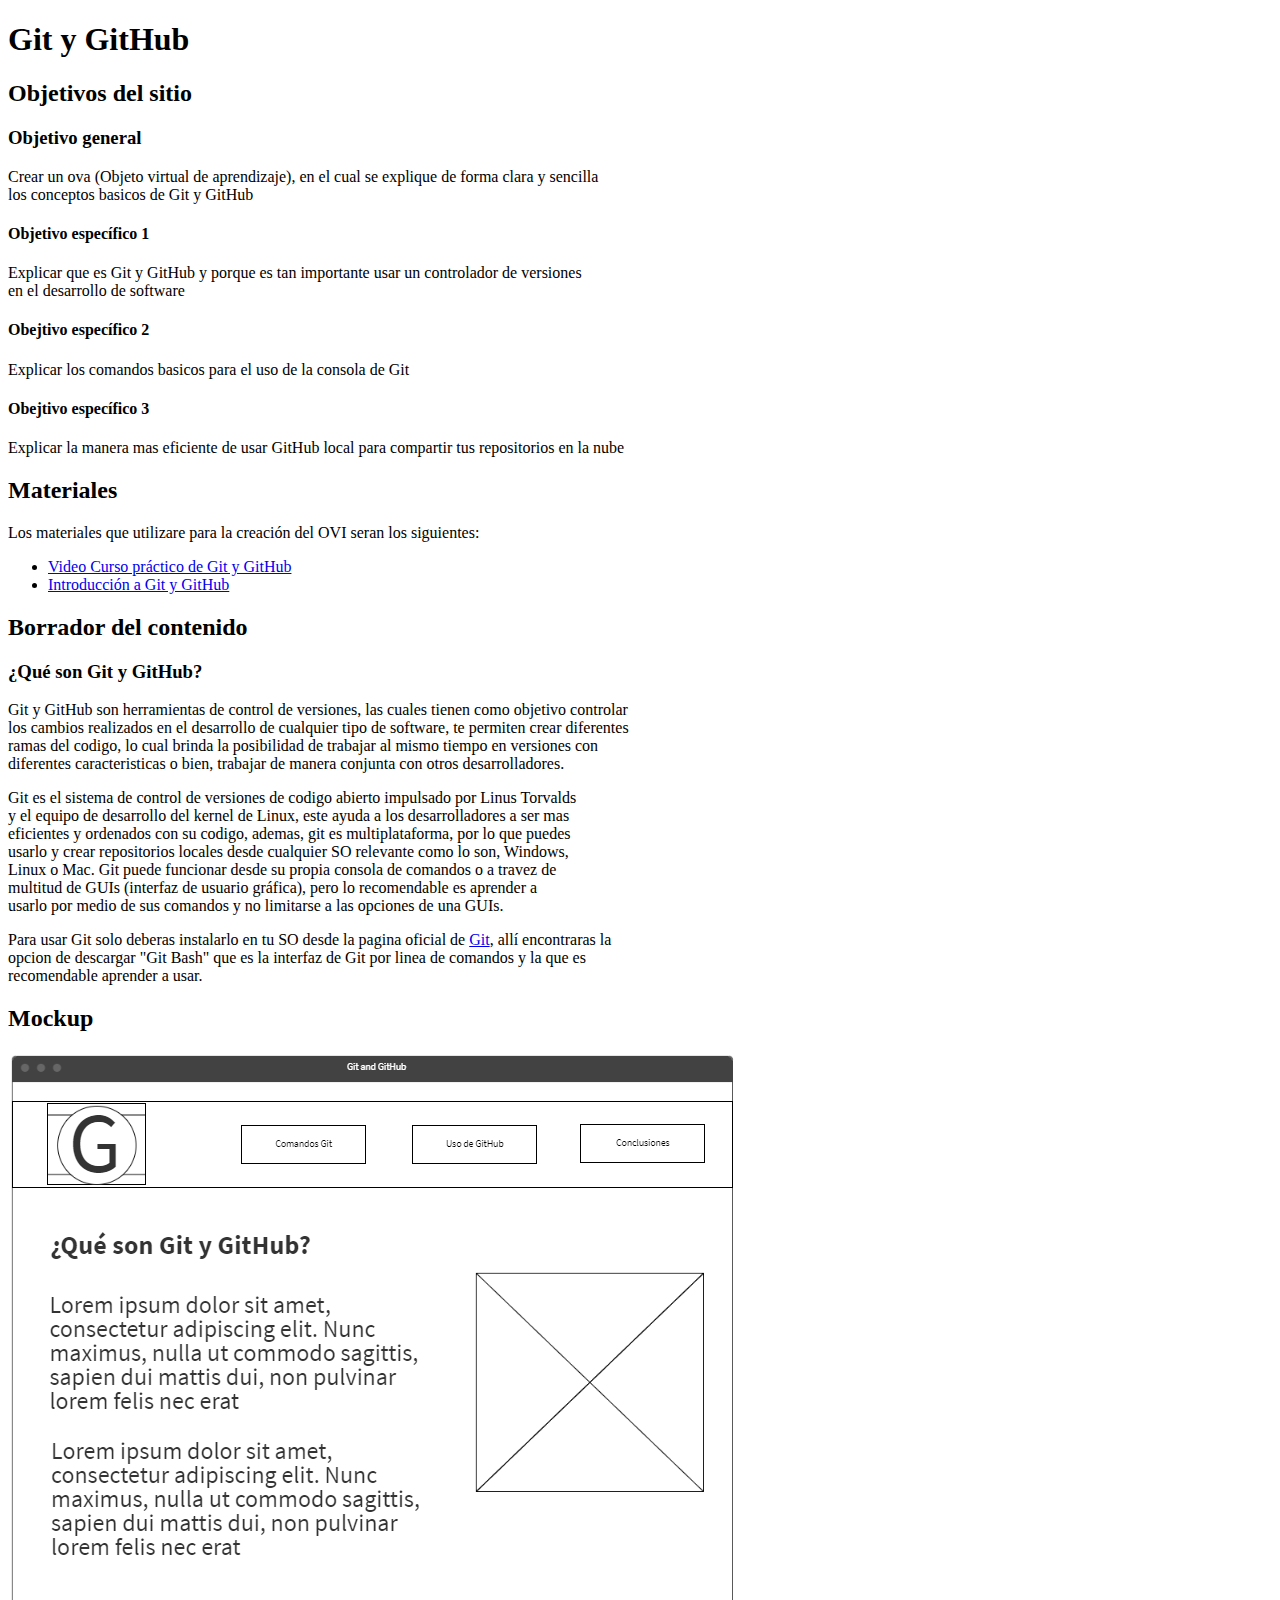
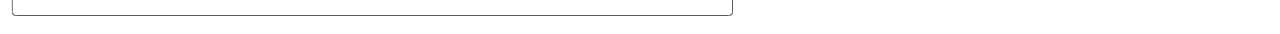
<file: planing.html>
<!DOCTYPE html>
<html lang=es>
  <head>
    <meta charset="utf-8"/>
    <title>Git y GitHub</title>
    <meta name="description" content="Explicación de que son Git y GitHub"
    <meta name="author" content="Jóse Gamez"
    <meta name="keywords" content="Git, GitHub, repositorios, Unad"
  </head>
  <body>
    <header>
      <h1>Git y GitHub</h1>
    </header>
      <h2>Objetivos del sitio</h2>
      <h3> Objetivo general</h3>
          <p>
            Crear un ova (Objeto virtual de aprendizaje), en el cual
            se explique de forma clara y sencilla<br> los conceptos basicos
            de Git y GitHub
          </p>
        <h4>Objetivo específico 1</h4>
          <p>
            Explicar que es Git y GitHub y porque es tan importante usar un
            controlador de versiones<br> en el desarrollo de software
          </p>
        <h4>Obejtivo específico 2</h4>
          <p>
            Explicar los comandos basicos para el uso de la consola de Git
          </p>
        <h4>Obejtivo específico 3</h4>
          <p>
            Explicar la manera mas eficiente de usar GitHub local para compartir
            tus repositorios en la nube
          </p>
      <h2>Materiales</h2>
          <p>
            Los materiales que utilizare para la creación del OVI seran los
            siguientes:
          </p>
          <ul>
            <li>
              <a href="https://www.youtube.com/watch?v=HiXLkL42tMU&ab_channel=
              Fazt">Video Curso práctico de Git y GitHub</a>
            </li>
            <li>
              <a href="https://desarrolloweb.com/articulos/introduccion-git-github.html">
                Introducción a Git y GitHub</a>
            </li>
          </ul>
      <h2>Borrador del contenido</h2>
        <h3>¿Qué son Git y GitHub?</h3>
          <p>
            Git y GitHub son herramientas de control de versiones, las cuales
            tienen como objetivo controlar<br> los cambios realizados en el desarrollo
            de cualquier tipo de software, te permiten crear diferentes<br> ramas
            del codigo, lo cual brinda la posibilidad de trabajar al mismo tiempo
            en versiones con<br> diferentes caracteristicas o bien, trabajar de
            manera conjunta con otros desarrolladores.
          </p>
          <p>
            Git es el sistema de control de versiones de codigo abierto impulsado
            por Linus Torvalds<br> y el equipo de desarrollo del kernel de Linux,
            este ayuda a los desarrolladores a ser mas<br> eficientes y ordenados
            con su codigo, ademas, git es multiplataforma, por lo que puedes<br>
            usarlo y crear repositorios locales desde cualquier SO relevante
            como lo son, Windows,<br> Linux o Mac. Git puede funcionar desde su
            propia consola de comandos o a travez de<br> multitud de GUIs (interfaz
            de usuario gráfica), pero lo recomendable es aprender a<br> usarlo por
            medio de sus comandos y no limitarse a las opciones de una GUIs.
          </p>
          <p>
            Para usar Git solo deberas instalarlo en tu SO desde la pagina
            oficial de <a href="https://git-scm.com/"> Git</a>, allí encontraras
            la<br> opcion de descargar "Git Bash" que es la interfaz de Git por
            linea de comandos y la que es<br> recomendable aprender a usar.
          </p>

      <h2>Mockup</h2>
      <img src="Img/Captura.PNG" alt="Maquetación"/>

  </body>


</html>
</file>
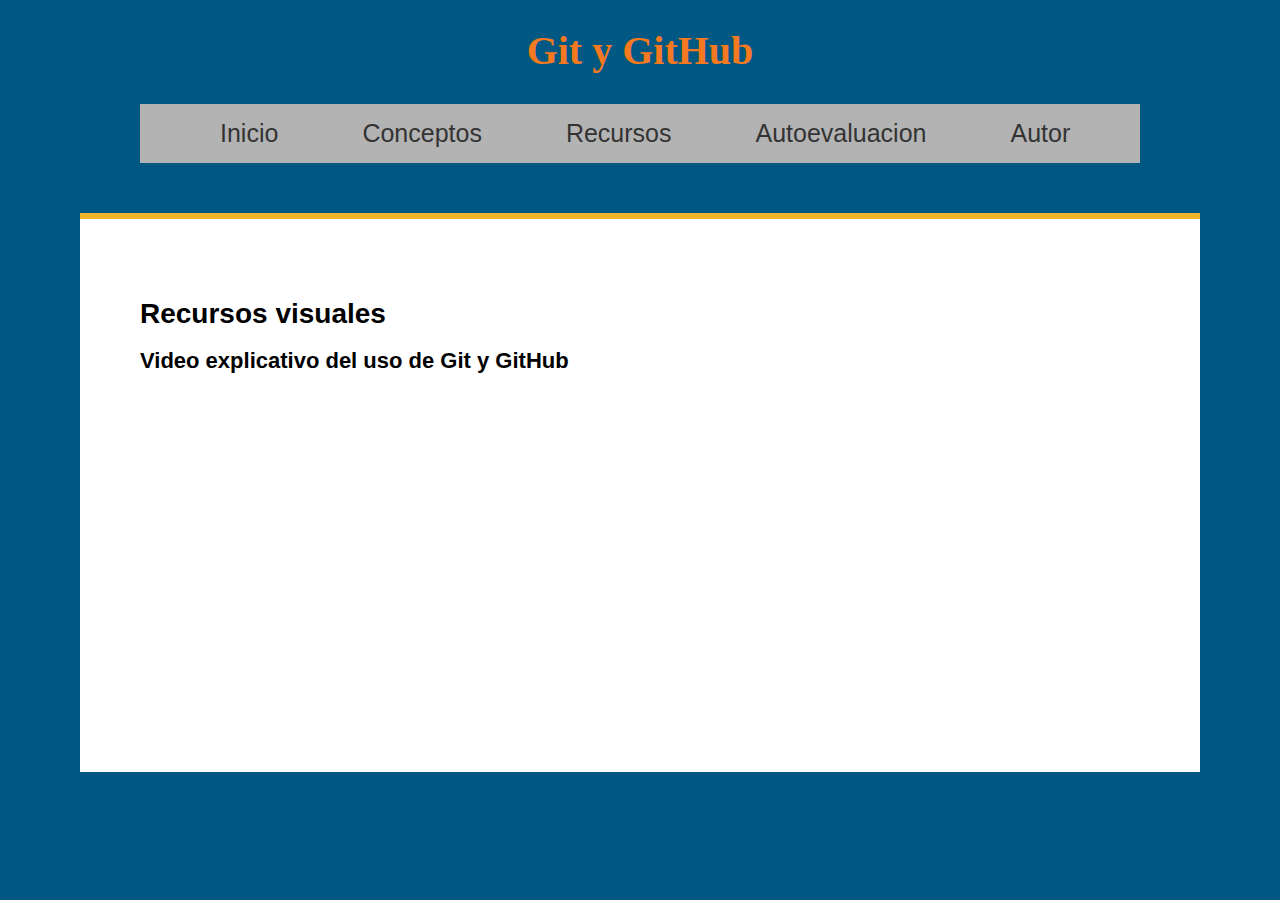
<file: Recursos01.html>
<!DOCTYPE html>
<html lang="en" dir="ltr">
  <head>
    <meta charset="utf-8">
    <title>Git y GitHub</title>
    <link rel="stylesheet" href="styles.css">
  </head>
  <body>
    <h1 class="t_principal">Git y GitHub</h1>
    <header>

      <nav class="navegacion">
        <ul class="menu">
          <li> <a href="index.html">Inicio</a></li>
          <li> <a href="#">Conceptos</a>
              <ul class="submenu">
                <li> <a href="Conceptos01.html">Git</a></li>
                <li> <a href="Conceptos02.html">GitHUb</a></li>
              </ul>
          </li>
          <li> <a href="#">Recursos</a>
              <ul class="submenu">
                <li> <a href="Recursos01.html">Recursos visuales</a></li>
                <li> <a href="Recursos02.html">Recursos</a></li>
              </ul>
          </li>
          <li> <a href="#">Autoevaluacion</a>
              <ul class="submenu">
                <li> <a href="Autoevaluacion01.html">Autoevaluacion 1</a></li>
                <li> <a href="Autoevaluacion02.html">Autoevaluacion 2</a></li>
                <li> <a href="evaluacion.html">Evaluacion del sitio</a> </li>
              </ul>
          </li>
          <li> <a href="Autor.html">Autor</a></li>

        </ul>
      </nav>
    </header>
<div class="container">
  <h1 class="t_2">Recursos visuales</h1>
  <h2 class="t_3">Video explicativo del uso de Git y GitHub</h2>
  <iframe width="560" height="315" src="https://www.youtube.com/embed/FE4l-gmcLWE" frameborder="0" allow="accelerometer; autoplay; clipboard-write; encrypted-media; gyroscope; picture-in-picture" allowfullscreen></iframe>

</div>

  </body>
</html>
</file>
<file: styles.css>
<link href="https://allfont.es/allfont.css?fonts=franklin-gothic-heavy" rel="stylesheet" type="text/css" />
<link href="https://allfont.es/allfont.css?fonts=franklin-gothic-book" rel="stylesheet" type="text/css" />

/*estilos para el menu de la pagina*/
*{
  margin:0;
  padding: 0;
  box-sizing: border-box;
}
body{
  background:  #005883;
}

.navegacion{
  width: 1000px;
  margin:30px auto;
  background: #b3b3b3;
}
.navegacion ul{
  list-style: none;

}
.menu > li{
  position: relative;
  display: inline-block;
}
.menu > li > a{
  display: block;
  font-size: 25px;
  padding: 15px 40px;
  color: #333333;
  font-family:'franklin gothic',arial;
  text-decoration: none;
}

.menu li a:hover {
  color:  #F0B429;
  transition: all .3s;
}
.submenu{
  position: absolute;
  background: #808080;
  width: 150px;
  padding: 15px 20px;
  font-size: 110%;
  visibility: hidden;
  opacity: 0;
  transition: opacity .8s;
}
.submenu li a{
  display:block;
  color: #fff;
  font-family: 'franklin gothic', arial;
  text-decoration: none;
}
.menu li:hover .submenu {
  visibility:visible;
  opacity: 1;
}

/*estilos para titulos y parrafos*/

.t_principal {
  text-align: center;
  color:  #F47920;
  font-size: 40px;

}
.t_2{
  font-size: 28px;
  font-family: 'franklin gothic',arial;
}
.t_3{
  font-size: 22px;
  font-family: 'franklin gothic',arial;
}
.t_4{
  font-size: 18px;
  font-family: 'franklin gothic',arial;
}
.parrafo{
  font-size: 16px;
  font-family: 'Franklin Gothic Book', arial;
  text-align: justify;
  font-weight: 300;
  line-height: 120%;
}
.container{
  width: 100%;
  max-width: 1000px;
  margin:auto;
  padding: 60px;
  background: white;
  margin-top: 50px;
  border-top: 6px solid #F0B429;

}


/*estilos para las imagenes*/
.ima_derecha{
  float: right;
  width: 300px;
}
.ima_derecha2{
  float: right;
  width: 400px;
}
.ima_derecha3{
  float: right;
  width: 200px;
}
.container img {

float: right;
margin-left: 20px;
margin-bottom: 20px;
}
.container aside {
  width: 70%;
}
.pdf {
  float: right;
}
</file>
